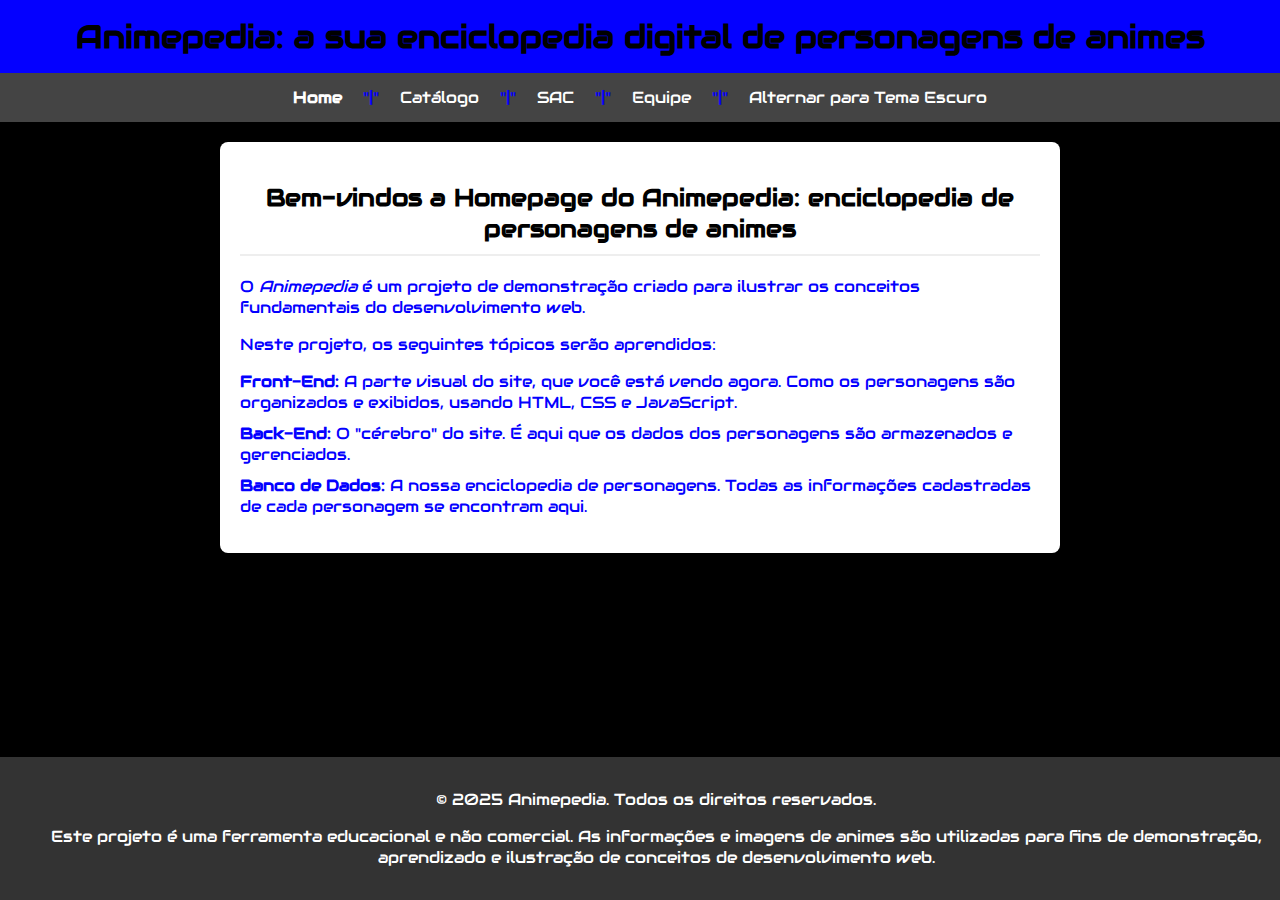
<file: index.html>
<!DOCTYPE html>
<html lang="pt-BR">
<head>
    <meta charset="UTF-8">
    <meta name="viewport" content="width=device-width, initial-scale=1.0">
    <title>Animepedia</title>
    <style type="text/css">
        @import url("styles/style.css");
    </style>
    <!--Style serve para encorporar de forma interna uma folha de css. type serve para deixar o claro-->
    <!--que o estilo vai receber código do tipo css o main antes de p significa que todos os parágrafos dentro-->
    <!--da tag main serão configurados seguindo a configuração-->
    <!--.texto-do-rodape é um criador de classe, para configurarmos direto em um ponto que quisermos usar-->
    <!--quando se tem # na frente da configuração, é um seletor de id-->
    <!--quando usamos o @import url, importaremos a configuração css de estilo do arquivo estilos.css-->
</head>
<body>
    <header class="cabeçalho">
        <h1>Animepedia: a sua enciclopedia digital de personagens de animes</h1>
    </header>
    <nav>
        <!--A tag "a" serve para criar link, significa anchor-->
        <!--href é um atributo para referenciar qual link a página irá-->
        <!--id serve para identificar a tag-->
        <b>Home</b> "|"
        <a href="catalogo.html">Catálogo</a> "|"
        <a href="sac.html">SAC</a> "|"
        <a id="nav-equipe" href="equipe.html">Equipe</a> "|"
        <a id="alternaTema" href="#"></a>
    </nav>
    <main>
        <h2>Bem-vindos a Homepage do Animepedia: enciclopedia de personagens de animes</h2>
        <p>O <em>Animepedia</em> é um projeto de demonstração criado para ilustrar os conceitos fundamentais do desenvolvimento web.</p>

        <p>Neste projeto, os seguintes tópicos serão aprendidos:</p>

<!--ul significa unordered list(lista não ordenada)-->
<!--li significa list item, item de lista-->

        <ul>
            <li><strong>Front-End:</strong> A parte visual do site, que você está vendo agora. Como os personagens são organizados e exibidos, usando HTML, CSS e JavaScript.</li>
            <li><strong>Back-End:</strong> O "cérebro" do site. É aqui que os dados dos personagens são armazenados e gerenciados.</li>
            <li><strong>Banco de Dados:</strong> A nossa enciclopedia de personagens. Todas as informações cadastradas de cada personagem se encontram aqui.</li>
        </ul>

    </main>
    <footer class="rodapé">
        <!--Abaixo, usamos a classe que criamos acima-->
        <p>© 2025 Animepedia. Todos os direitos reservados.</p>
        <p>Este projeto é uma ferramenta educacional e não comercial. As informações e imagens de animes são utilizadas para fins de demonstração, aprendizado e ilustração de conceitos de desenvolvimento web.</p>
    </footer>
    <script src="js/tema.js"></script>
</body>
</html>
</file>
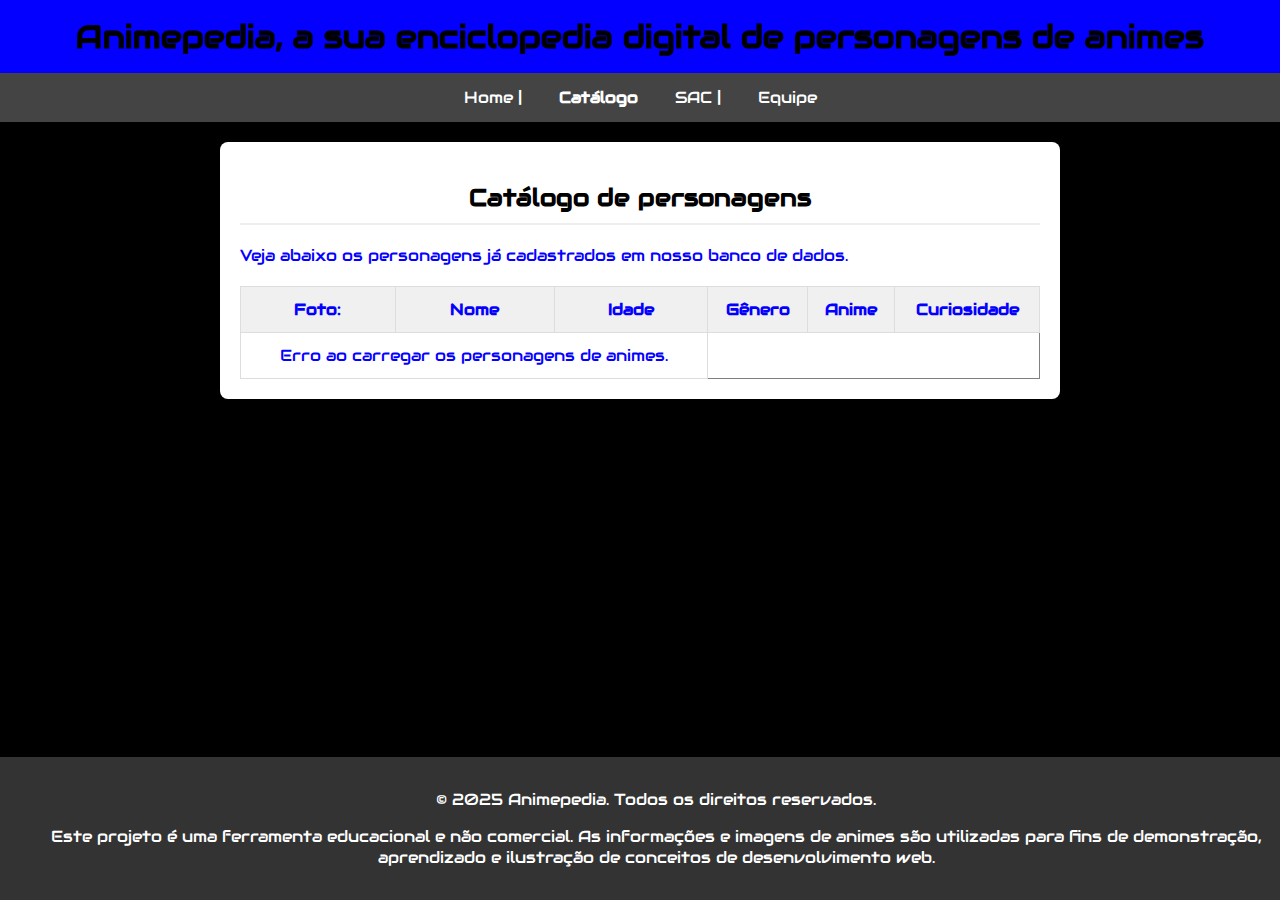
<file: catalogo.html>
<!DOCTYPE html>
<html lang="pt-BR">
<head>
    <meta charset="UTF-8">
    <meta name="viewport" content="width=device-width, initial-scale=1.0">
    <title>Animepedia</title>
    <style type="text/css">
        @import url("styles/style.css");
    </style>
</head>
<body>
    <header class="cabeçalho">
        <h1>Animepedia, a sua enciclopedia digital de personagens de animes</h1>
    </header>
    <nav>
        <!--A tag "a" serve para criar link, significa anchor-->
        <!--href é um atributo para referenciar qual link a página irá-->
        <a href="index.html">Home |</a>
        <b>Catálogo</b>
        <a href="sac.html">SAC |</a>
        <a id="nav-equipe" href="equipe.html">Equipe</a>
    </nav>
    <main>
        <h2>Catálogo de personagens</h2>
        <p>Veja abaixo os personagens já cadastrados em nosso banco de dados.</p>
        <!--A tag table significa tabela-->
        <!--A tag th é a linha para cabeçalho (table header)-->
        <!--A tag tr é a linha para os dados (table row)-->
        <!--A tag td é a coluna para os dados-->
        <!--A tag tl é a coluna para os dados-->
        <table id="tabela" border="1"> <!--Border serve para colocar borda na tabela-->
            <thead>
                <tr>
                    <th>Foto:</th>
                    <th>Nome</th>
                    <th>Idade</th>
                    <th>Gênero</th>   
                    <th>Anime</th> 
                    <th>Curiosidade</th>               
                </tr>
            </thead>
            <tbody id="corpo-tabela-animes">
            </tbody>
        </table>
    </main>
    <footer class="rodapé">
        <p>© 2025 Animepedia. Todos os direitos reservados.</p>
        <p>Este projeto é uma ferramenta educacional e não comercial. As informações e imagens de animes são utilizadas para fins de demonstração, aprendizado e ilustração de conceitos de desenvolvimento web.</p>
    </footer>
    <script src="js/carrega_dados.js"></script>
    <script src="js/tema.js"></script>
</body>

</html>
</file>
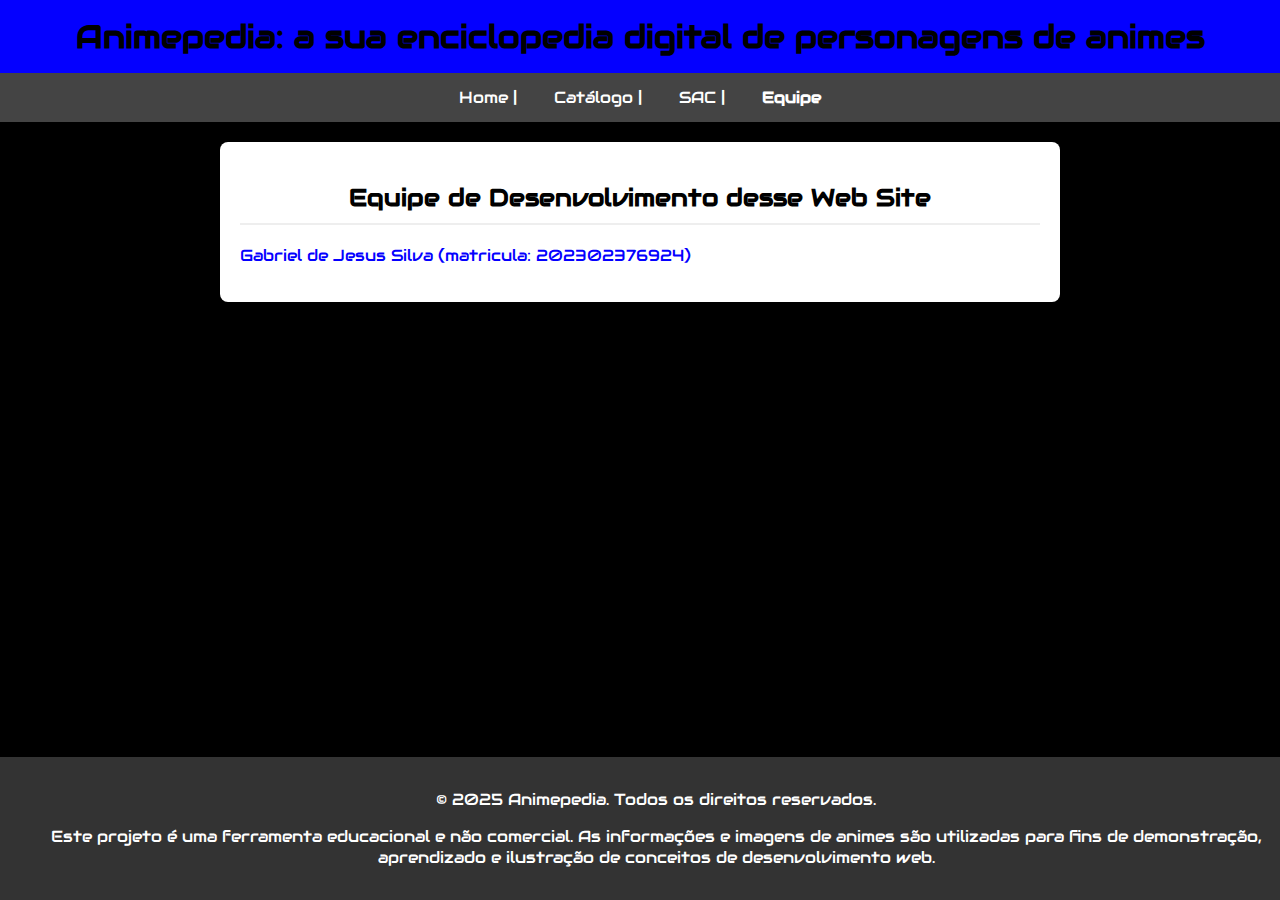
<file: equipe.html>
<!DOCTYPE html>
<html lang="pt-BR">
<head>
    <meta charset="UTF-8">
    <meta name="viewport" content="width=device-width, initial-scale=1.0">
    <title>Animepedia</title>
    <style type="text/css">
        @import url("styles/style.css");
    </style>
</head>
<body>
    <header class="cabeçalho">
        <h1>Animepedia: a sua enciclopedia digital de personagens de animes</h1>
    </header>
    <nav>
        <!--A tag "a" serve para criar link, significa anchor-->
        <!--href é um atributo para referenciar qual link a página irá-->
        <a href="index.html">Home |</a>
        <a href="catalogo.html">Catálogo |</a>
        <a href="sac.html">SAC |</a>
        <b>Equipe </b>
    </nav>
    <main>
        <h2>Equipe de Desenvolvimento desse Web Site</h2>

<!--ul significa unordered list(lista não ordenada)-->
<!--li significa list item, item de lista-->

        <ul>
            <li>Gabriel de Jesus Silva (matricula: 202302376924)</li>
        </ul>

    </main>
    <footer class="rodapé">
        <p>© 2025 Animepedia. Todos os direitos reservados.</p>
        <p>Este projeto é uma ferramenta educacional e não comercial. As informações e imagens de animes são utilizadas para fins de demonstração, aprendizado e ilustração de conceitos de desenvolvimento web.</p>
    </footer>
    <script src="js/tema.js"></script>
</body>
</html>
</file>
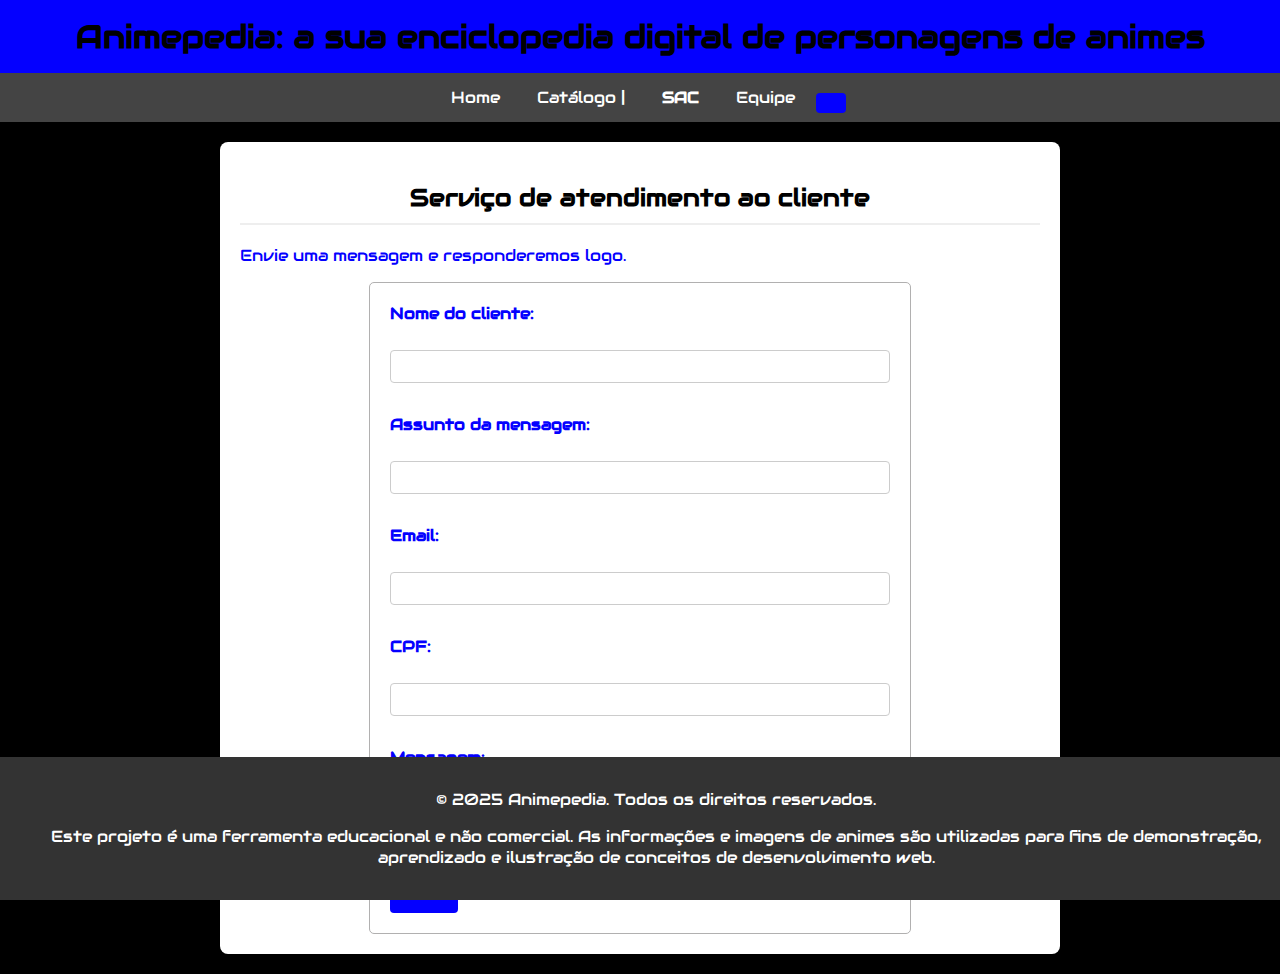
<file: sac.html>
<!DOCTYPE html>
<html lang="pt-BR">
<head>
    <meta charset="UTF-8">
    <meta name="viewport" content="width=device-width, initial-scale=1.0">
    <title>Animepedia</title>
    <style type="text/css">
        @import url("styles/style.css");
    </style>
</head>
<body>
    <header class="cabeçalho">
        <h1>Animepedia: a sua enciclopedia digital de personagens de animes</h1>
    </header>
    <nav>
        <!--A tag "a" serve para criar link, significa anchor-->
        <!--href é um atributo para referenciar qual link a página irá-->
        <a href="index.html">Home </a>
        <a href="catalogo.html">Catálogo |</a>
        <b>SAC</b> 
        <a id="nav-equipe" href="equipe.html">Equipe </a>
        <button id="btnAlternarTema"></button>
    </nav>
    <main>
        <h2>Serviço de atendimento ao cliente</h2>
        <p>Envie uma mensagem e responderemos logo.</p>

        <!--form serve para trabalhar com envio de dados-->
        <!--o campo action serve para receber os dados do formulário a partir de um endereço que se coloca em um campo-->
        <form action="#" method="post">

        <!--input serve para fazer um campo para receber dados. O parâmetro name serve para dar nome ao campo e type é o tipo do campo. id serve para identificar a tag-->
        <!--label serve para rotular o campo-->
        <!--quando o type é submit, cria um botão para enviar-->
        <!--textarea serve para criar uma área de texto, podendo os usuários escreverem extensos textos-->
        <label for="id_nome">Nome do cliente:</label><br> 
        <input type="text" id="id_nome" name="nome"><br><br>

        <label for="id_assunto">Assunto da mensagem:</label><br> 
        <input type="text" id="id_assunto" name="assunto"><br><br>

        <label for="id_email">Email:</label><br> 
        <input type="text" id="id_email" name="email"><br><br>

        <label for="id_cpf">CPF:</label><br> 
        <input type="text" id="id_cpf" name="cpf"><br><br>       
        
        <label for="id_mensagem">Mensagem:</label><br>
        <textarea name="mensagem" id="id_mensagem"></textarea><br><br>
        <button type="submit">Enviar</button>
            
        </form>

    </main>
    <footer class="rodapé">
        <p>© 2025 Animepedia. Todos os direitos reservados.</p>
        <p>Este projeto é uma ferramenta educacional e não comercial. As informações e imagens de animes são utilizadas para fins de demonstração, aprendizado e ilustração de conceitos de desenvolvimento web.</p>
    </footer>
    <script src="js/validacao.js"></script>
    <script src="js/tema.js"></script>
</body>
</html>
</file>
